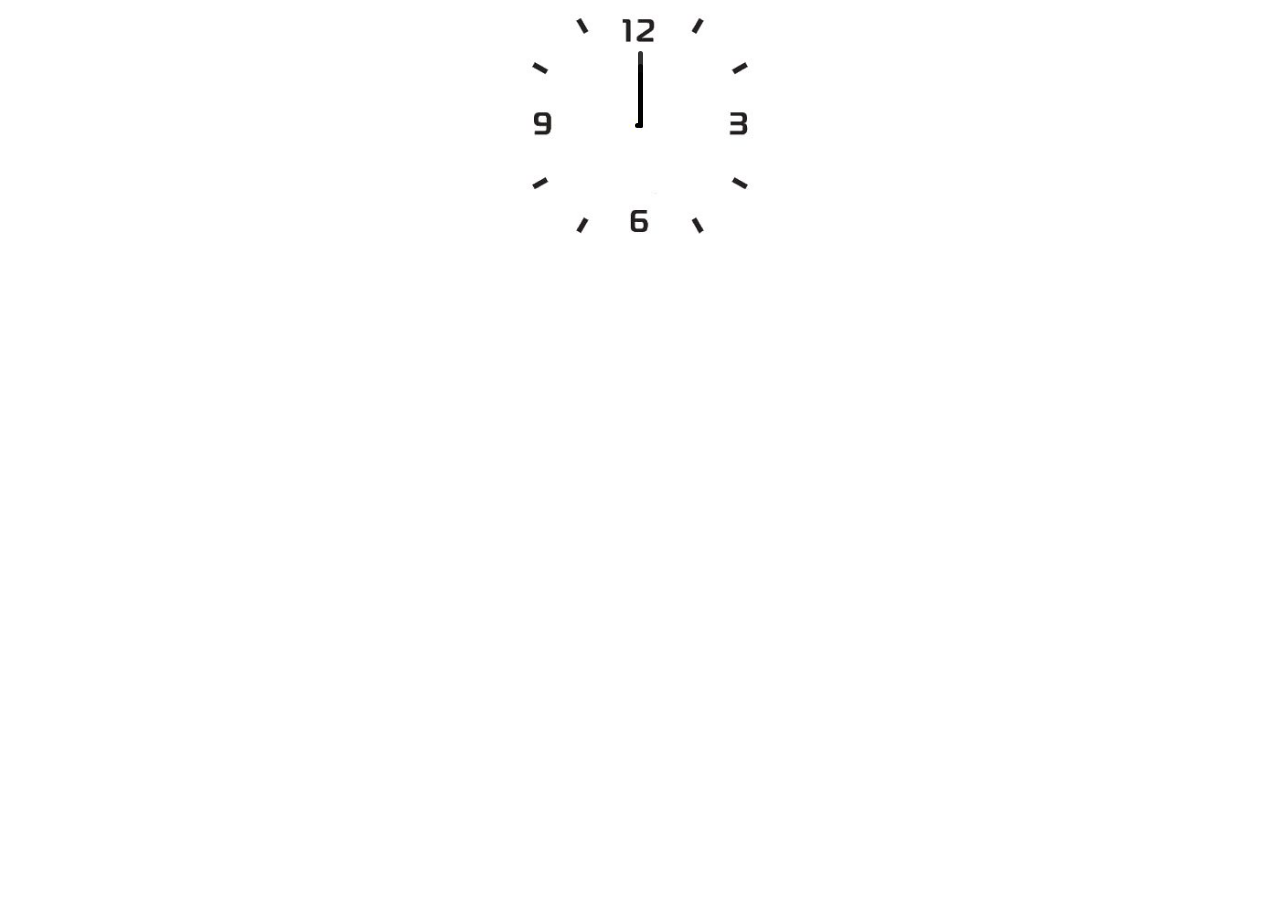
<file: analog clock using html,css,javascript/index.html>
<!DOCTYPE html>
<html lang="en">
<head>
    <meta charset="UTF-8">
    <meta http-equiv="X-UA-Compatible" content="IE=edge">
    <meta name="viewport" content="width=device-width, initial-scale=1.0">
    <title>clock using js</title>
    <link rel="stylesheet" href="index.css">
</head>
<body>
    
    <div id="clockcontainer">
        <div id="circle"></div>
        <div id="hour"></div>
        <div id="minute"></div>
        <div id="second"></div>
    </div>
    <script src="index.js"></script>
</body>
</html>
</file>
<file: analog clock using html,css,javascript/index.css>
* {
    margin: 0;
    padding: 0;
}

#clockcontainer {
    position: relative;
    height: 20vw;
    width: 20vw;
    background: url('clockimage.jpg') no-repeat;
    background-size: 100%;
    /* border: 2px solid red; */
    margin: auto;
}

#hour,
#minute,
#second {
    position: absolute;
    background-color: black;
    border-radius: 10px;
    transform-origin: bottom;
}

#circle {
    position: absolute;
    background-color: black;
    height: 5px;
    width: 5px;
    border-radius: 60%;
    top: 48%;
    left: 48.2%;
    
}

#hour {
    height: 22%;
    width: 2%;
    top: 28%;
    left: 49.2%;
    opacity: 0.8;
    /* display: none; */
}

#minute {
    height: 25%;
    width: 1.8%;
    top: 25%;
    left: 49.2%;
    opacity: 0.8;
    /* display: none; */
}

#second {
    height: 30%;
    width: 1.6%;
    top: 20%;
    left: 49.4%;
    opacity: 0.8;
}
</file>
